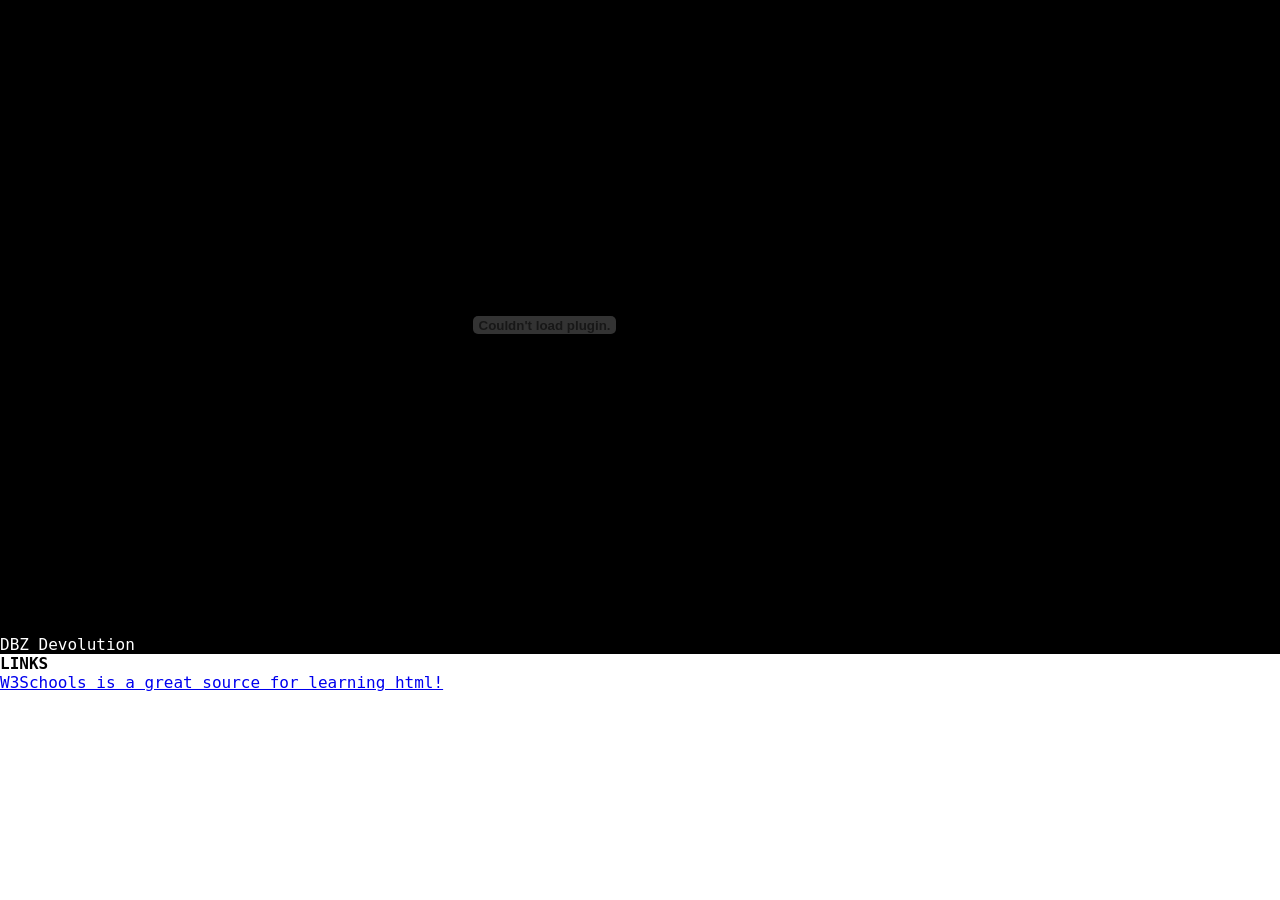
<file: index.html>
<!DOCTYPE html>
<html>
<head>
    <title>Learn to fly 2</title>
    <link rel = "icon" href = "favicon.png"> 
    <link rel = "stylesheet" href="style.css"
    <script data-ad-client="ca-pub-3104414921210083" async src="https://pagead2.googlesyndication.com/pagead/js/adsbygoogle.js"></script>
</head>
<body>
    <div class="container"
    <h1 style="color:white;">DBZ Devolution</h1>
    <object width="800" height="650"> <param name="movie" value="dragon-ball-z-devolution.swf"> <embed src="learn2fly.swf" width="800" height="650"> </embed> </object>  </div>
    <h1 style="color: black;">LINKS</h1>
    <p>
        <a href="https://www.youtube.com/watch?v=dQw4w9WgXcQ">W3Schools is a great source for learning html!</a>
        
    </p>


</body>
</html>
</file>
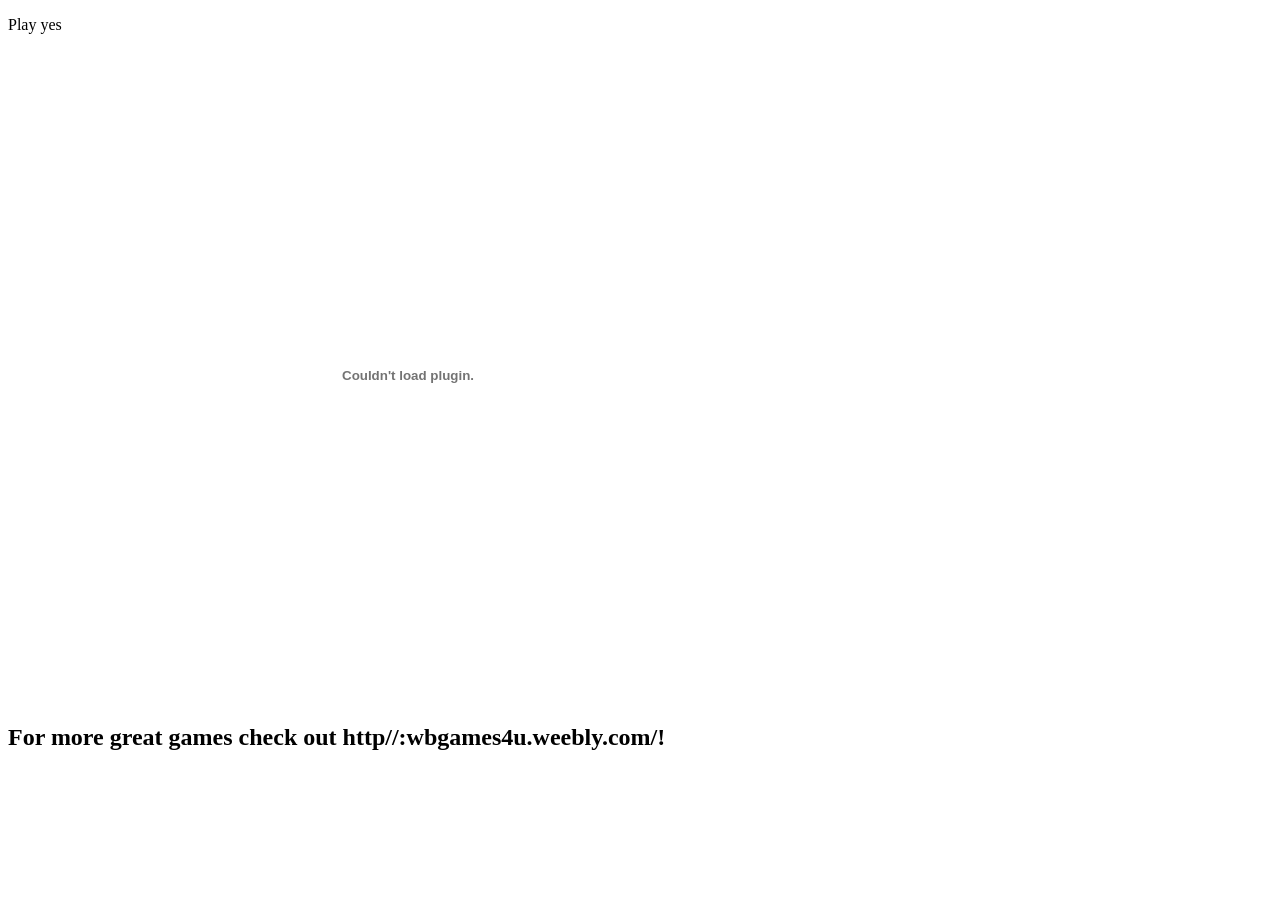
<file: The site.html>
<!DOCTYPE html>
<html>
<body>
    <p>Play yes</p>
    <object width="800" height="650"> <param name="movie" value="SAMPLE.swf"> <embed src="SAMPLE.swf" width="800" height="650"> </embed> </object>  </div> <h2 'text-align:center;'><font size="5">For more great games check out http//:wbgames4u.weebly.com/!</a></font></h2></div>


</body>
</html>
</file>
<file: style.css>
*{
    margin: 0;
    padding: 0;
    font-family: monospace;
    font-size: large;

}
.container{
    width: 100%;
    height: 100%;
    background: #000000;
    font-family: monospace;
}
</file>
